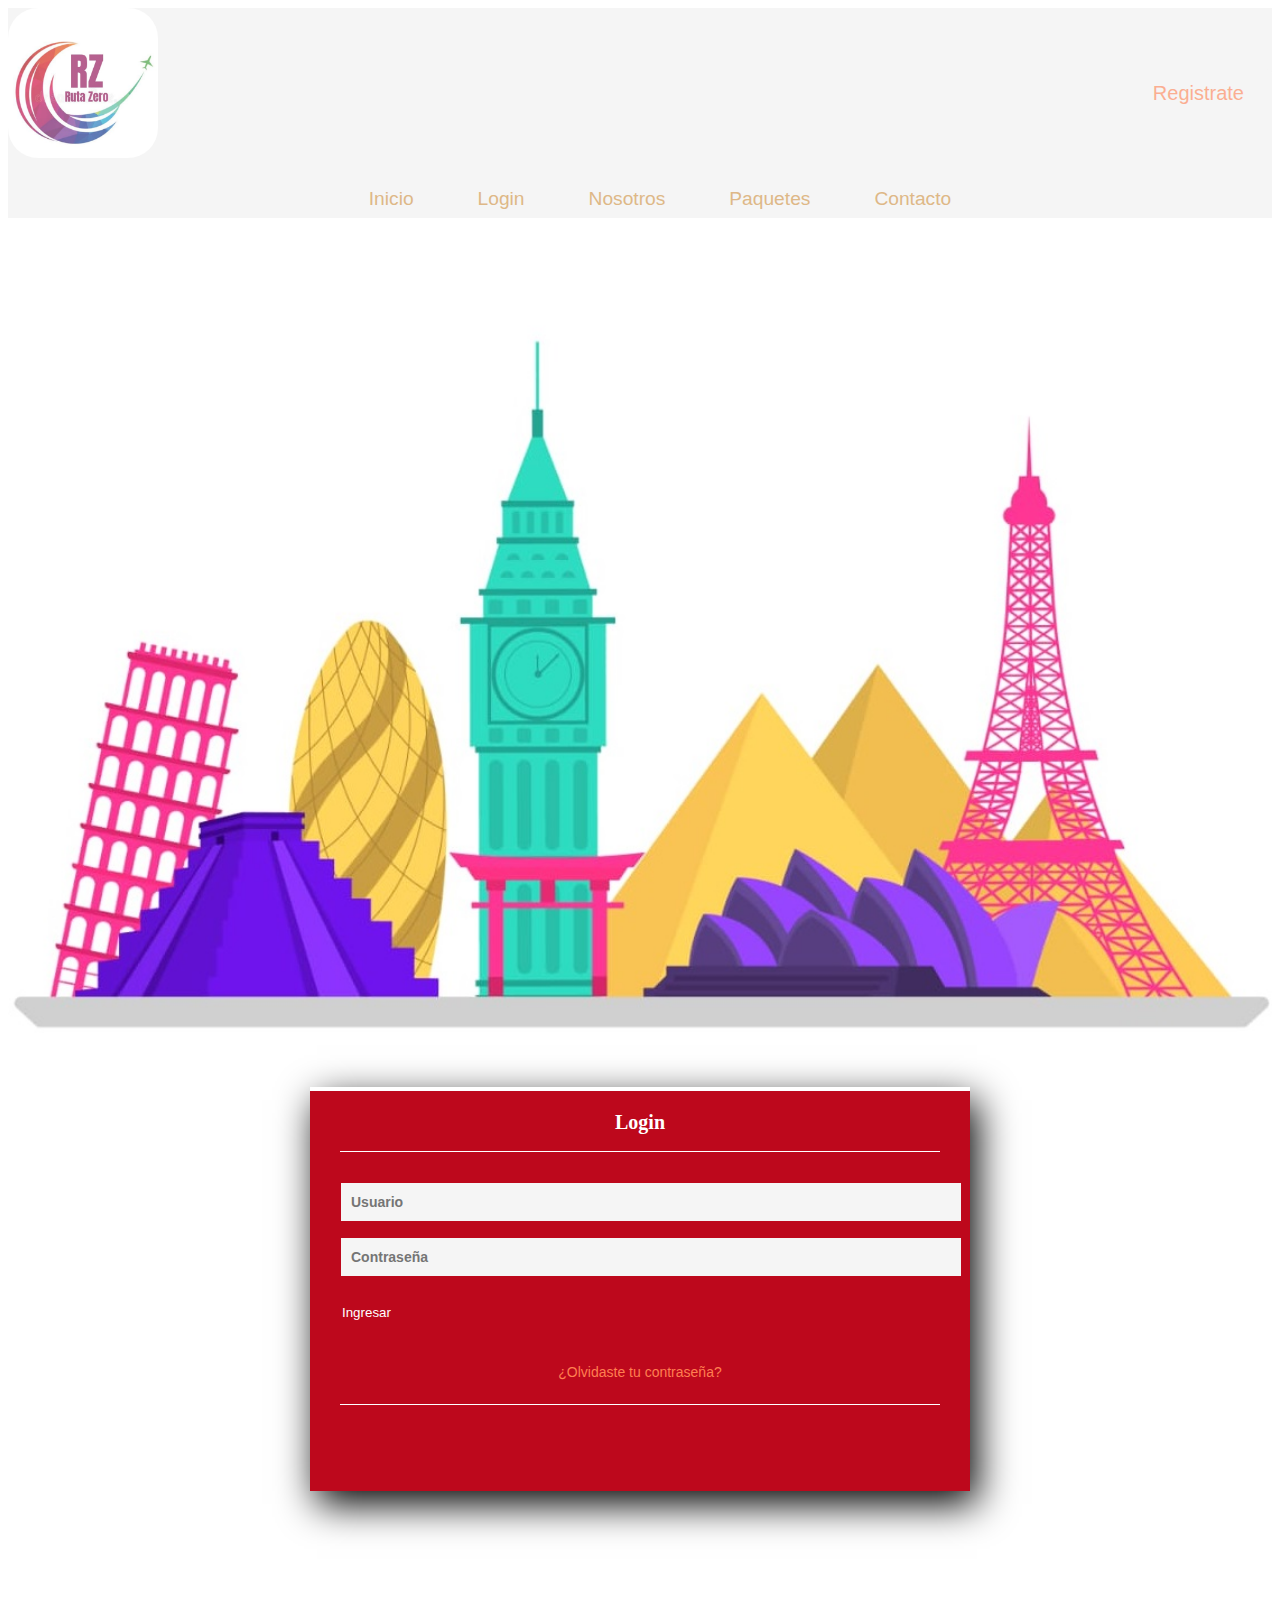
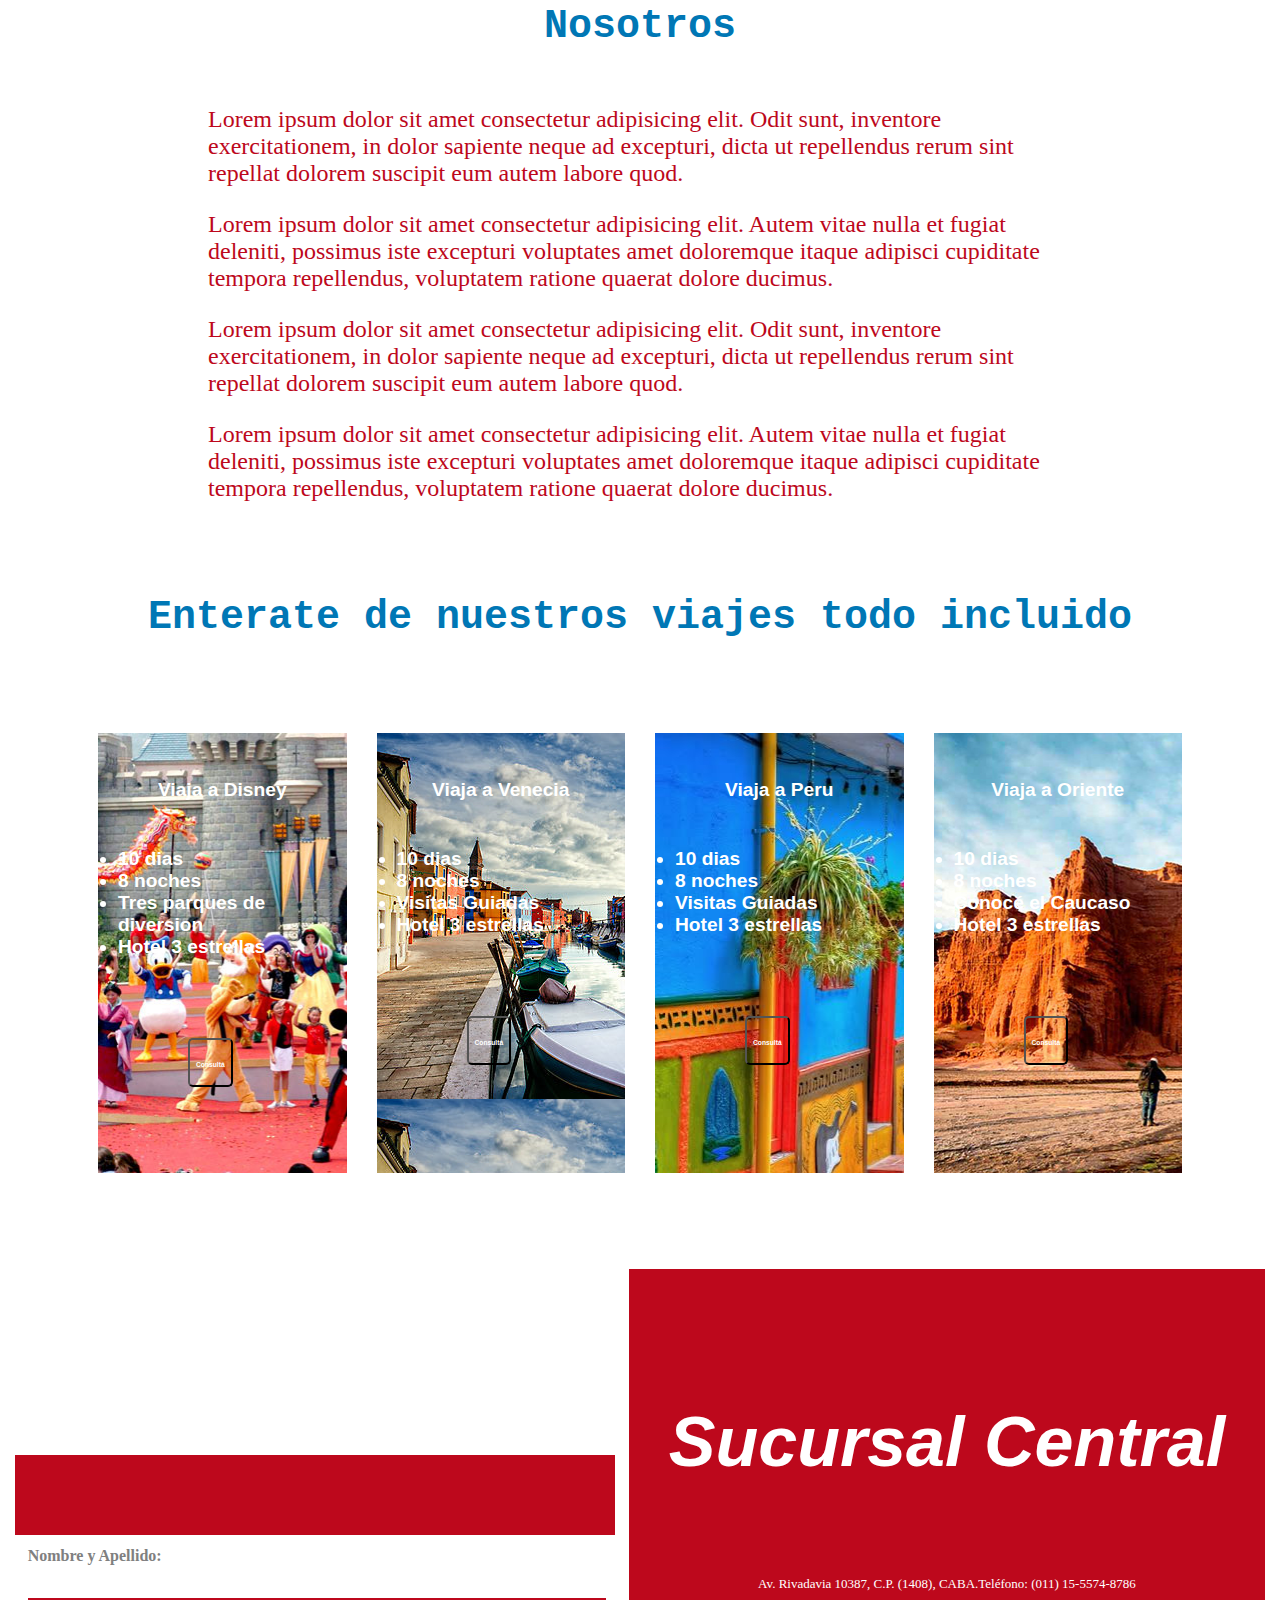
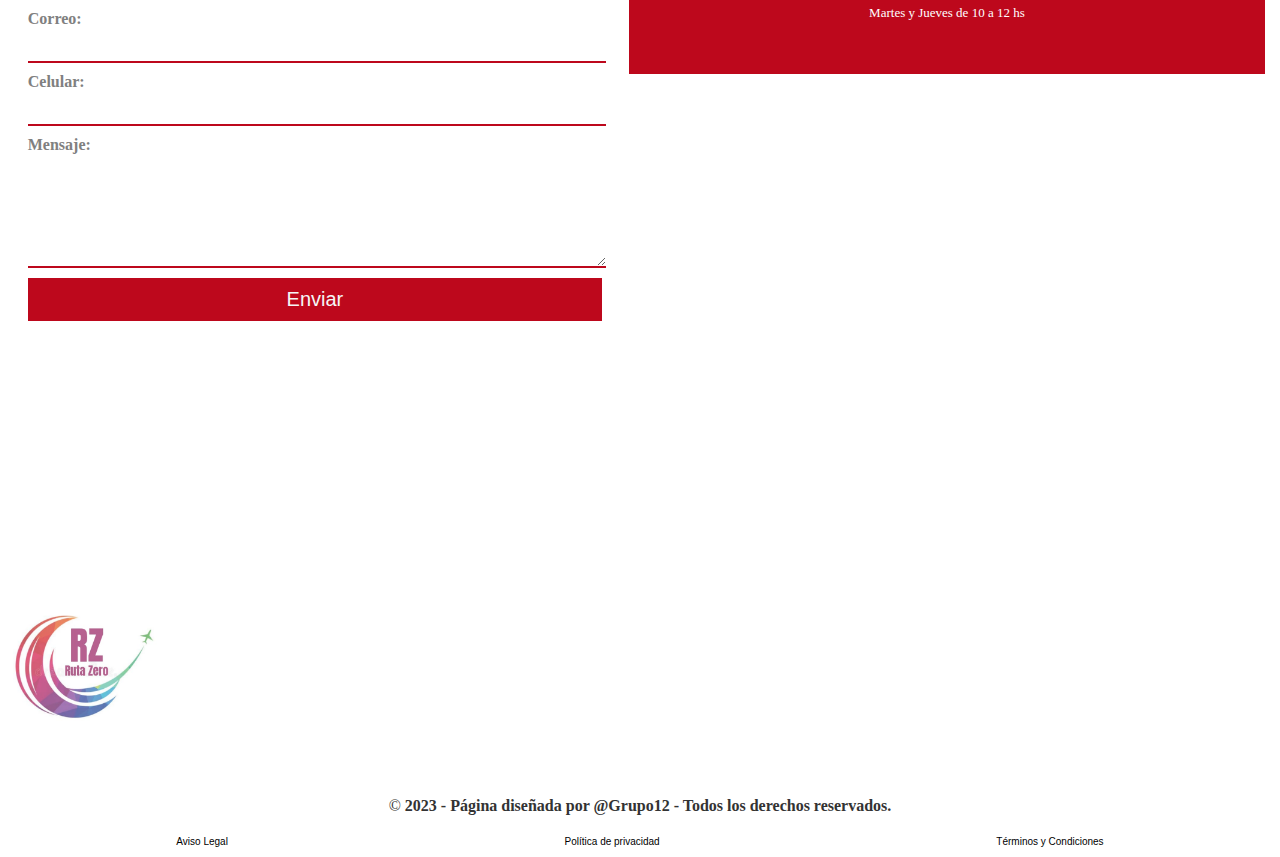
<file: Proyecto Grupal/index.html>
<!DOCTYPE html>
<html lang="es">

<head>
    <meta charset="UTF-8">
    <meta http-equiv="X-UA-Compatible" content="IE=edge">
    <meta name="viewport" content="width=device-width, initial-scale=1.0">
    <link rel="stylesheet" href="https://cdnjs.cloudflare.com/ajax/libs/animate.css/4.1.1/animate.min.css">
    <link href="https://cdn.jsdelivr.net/npm/bootstrap@5.0.2/dist/css/bootstrap.min.css" rel="stylesheet"
        integrity="sha384-EVSTQN3/azprG1Anm3QDgpJLIm9Nao0Yz1ztcQTwFspd3yD65VohhpuuCOmLASjC" crossorigin="anonymous">
    <link rel="stylesheet" href="https://use.fontawesome.com/releases/v5.8.1/css/all.css"
        integrity="sha384-50oBUHEmvpQ+1lW4y57PTFmhCaXp0ML5d60M1M7uH2+nqUivzIebhndOJK28anvf" crossorigin="anonymous">
    <link rel="preconnect" href="https://fonts.googleapis.com">
    <link rel="preconnect" href="https://fonts.gstatic.com" crossorigin>
    <link rel="stylesheet" href="style.css">
    <title>Poyecto Grupal</title>
</head>

<body>
    <header class="header">
            <div class="logo-nav-container">
                <div class="logo">
                    <img src="./Logo RZ.jpeg" alt="img" class="logo-alto">
                </div>
            <div class="opc-reg">
                <a href="#" class="fa fa-address-card opc-reg" target="_blank">  Registrate</a>
            </div>
            </div>
            <div class="navbar">
                <ul class="menu">
                    <il><a href="#" class="opciones">Inicio</a></il>
                    <il><a href="#ing" class="opciones">Login</a></il>
                    <il><a href="#nos" class="opciones">Nosotros</a></il>
                    <il><a href="#paq" class="opciones">Paquetes</a></il>
                    <il><a href="#con" class="opciones">Contacto</a></il>
                </ul>
            </div>
    </header>
    <img src="./imgbody.jpeg" alt="Top Image" class="top-image">
    <section class="img-font">
        <div class="form-login" id="ing">
            <h3><strong>Login</strong></h3>
            <input class="usu-con" type="text" name="usuario" value="" placeholder="Usuario">
            <input class="usu-con" type="password" name="contrasenia" value="" placeholder="Contraseña">
            <input class="btn" type="sub" name="usuario" value="Ingresar">
            <p><a href="#">¿Olvidaste tu contraseña?</a></p>
        </div>
    </section>
    <main class="main">
        <section>
            <div>
                <div class="titu-nos"><h2 class="animate__animated animate__bounce animate__infinite animate__repeat-10" id="nos">Nosotros</h2>
                </div>    
                <p class="par-nos">Lorem ipsum dolor sit amet consectetur adipisicing elit. Odit sunt, inventore
                    exercitationem, in dolor sapiente neque ad excepturi, dicta ut repellendus rerum sint repellat
                    dolorem suscipit eum autem labore quod.</p>
                <p class="par-nos">Lorem ipsum dolor sit amet consectetur adipisicing elit. Autem vitae nulla et fugiat
                    deleniti, possimus iste excepturi voluptates amet doloremque itaque adipisci cupiditate tempora
                    repellendus, voluptatem ratione quaerat dolore ducimus.</p>
                <p class="par-nos">Lorem ipsum dolor sit amet consectetur adipisicing elit. Odit sunt, inventore
                    exercitationem, in dolor sapiente neque ad excepturi, dicta ut repellendus rerum sint repellat
                    dolorem suscipit eum autem labore quod.</p>
                <p class="par-nos">Lorem ipsum dolor sit amet consectetur adipisicing elit. Autem vitae nulla et fugiat
                    deleniti, possimus iste excepturi voluptates amet doloremque itaque adipisci cupiditate tempora
                    repellendus, voluptatem ratione quaerat dolore ducimus.</p>
            </div>
        </section>
        <br><br>
        <section>
            <nav>
                <div class="titu-ente"><h2 class="animate__animated animate__tada animate__infinite animate__repeat-30" id="paq">Enterate de
                    nuestros viajes todo incluido</h2>
                </div>
                <nav>
                    <div class="cajas">
                        <div id="disney">
                            <h4> <strong>Viaja a Disney</strong> </h4> <br>
                            <li><strong>10 dias </strong> </li>
                            <li> <strong> 8 noches </strong> </li>
                            <li> <strong>Tres parques de diversion</strong></li>
                            <li> <strong>Hotel 3 estrellas</strong></li>
                            <button class="viajes"> <a href="#formu">
                                    <h6> Consultá</h6>
                                </a> </button>
                        </div>
                        <div id="brasil">
                            <h4> <strong>Viaja a Venecia</strong> </h4> <br>
                            <li><strong>10 dias </strong> </li>
                            <li> <strong> 8 noches </strong> </li>
                            <li> <strong>Visitas Guiadas </strong></li>
                            <li> <strong>Hotel 3 estrellas</strong></li>
                            <button class="viajes"><a href="#formu">
                                    <h6>Consultá</h6>
                                </a> </button>
                        </div>
                        <div id="paris">
                            <h4> <strong>Viaja a Peru</strong> </h4> <br>
                            <li><strong>10 dias </strong> </li>
                            <li> <strong> 8 noches </strong> </li>
                            <li> <strong>Visitas Guiadas</strong></li>
                            <li> <strong>Hotel 3 estrellas</strong></li>
                            <button class="viajes"> <a href="#formu">
                                    <h6> Consultá </h6>
                                </a> </button>
                        </div>
                        <div id="oriente">
                            <h4> <strong>Viaja a Oriente</strong> </h4> <br>
                            <li><strong>10 dias </strong> </li>
                            <li> <strong> 8 noches </strong> </li>
                            <li> <strong>Conocé el Caucaso</strong></li>
                            <li> <strong>Hotel 3 estrellas</strong></li>
                            <button class="viajes"> <a href="#formu">
                                    <h6>Consultá </h6>
                                </a> </button>
                        </div>
                    </div>
                </nav>
        </section>
        <br><br>
        <section>
            <div class="formap">
                <div class="formulario" id="con">
                    <header class="form-header" id="formu">
                        <span>
                            <i class="fa fa-paper-plane"></i>
                        </span>
                    </header>
                    <form action="" class="form-cont">
                        <label for="nombres">Nombre y Apellido:</label>
                        <input type="text" name="nombres" id="nombres">

                        <label for="correo">Correo:</label>
                        <input type="text" name="correo" id="correo">

                        <label for="celular">Celular:</label>
                        <input type="text" name="celular" id="celular">

                        <label for="mensaje">Mensaje:</label>
                        <textarea name="mensaje" id="mensaje"></textarea>
                        <input type="submit" value="Enviar">

                    </form>
                </div>
                <div class="mapa">
                    <header class="form-header" id="formu">
                        <span>
                            <h4><i class="fa fa-map-marker"> Sucursal Central</i></h4>
                            <p class="par-map">Av. Rivadavia 10387, C.P. (1408), CABA.Teléfono: (011) 15-5574-8786</p>
                            <p class="par-map">Martes y Jueves de 10 a 12 hs</p>
                        </span>
                    </header>
                    <iframe src="https://www.google.com/maps/embed?pb=!1m18!1m12!1m3!1d210146.53162122847!2d-58.710610393835466!3d-34.61580296435944!2m3!1f0!2f0!3f0!3m2!1i1024!2i768!4f13.1!3m3!1m2!1s0x95bcc84b5e94edbd%3A0x9cdefe617b84b690!2sRuta%200!5e0!3m2!1ses!2sar!4v1681527084926!5m2!1ses!2sar" width="600" height="450" style="border:0;" allowfullscreen="" loading="lazy" referrerpolicy="no-referrer-when-downgrade"></iframe>
                </div>
            </div>
        </section>
        <br><br><br>
    </main>
    <footer class="pie">
        <div class="primera-linea-pie">
            <div>
                <img src="./Logo RZ.jpeg" alt="img" class="logo-bajo">
            </div>
            <div class="redes-container">
                <ul>
                    <li><a href="https://www.facebook.com/" target="_blank" class="facebook"><i class="fab fa-facebook-f"></i></a></li>
                    <li><a href="https://twitter.com/?lang=es" target="_blank" class="twitter"><i class="fab fa-twitter"></i></a></li>
                    <li><a href="https://twitter.com/?lang=es" target="_blank" class="instagram"><i class="fab fa-instagram"></i></a></li>
                    <li><a href="https://www.figma.com/file/7ZOFUkzoeRxT4sNlDlTASd/RUTA-ZERO?t=LSQcpTVl2Dg0lsR8-6" target="_blank" class="figma"><i class="fab fa-figma"></i></a></li>
                </ul>
            </div>
        </div>
        
        <div class="copyright">
            <p>&copy; <b>2023 - Página diseñada por @Grupo12 - Todos los derechos reservados.</b></p>
        </div>
        <div class="ultima-linea-pie">
            <ul class="contenedor-final">
                <li class="linea"><a href="#" style="text-decoration:none">Aviso Legal</a></li>
                <li class="linea"><a href="#">Política de privacidad</a></li>
                <li class="linea"><a href="./CONDICIONES-GENERALES-2021.pdf" target="_blank">Términos y Condiciones</a></li>
            </ul>
        </div>
    </footer>
    <script src="https://cdn.jsdelivr.net/npm/bootstrap@5.3.0-alpha3/dist/js/bootstrap.bundle.min.js" integrity="sha384-ENjdO4Dr2bkBIFxQpeoTz1HIcje39Wm4jDKdf19U8gI4ddQ3GYNS7NTKfAdVQSZe" crossorigin="anonymous"></script>
    <script src="./app.js" type="text/javascript"></script>
</body>

</html>
</file>
<file: Proyecto Grupal/style.css>
/* inicio de header */
.header {
    background-color:whitesmoke;
    color: coral;
    padding:0rem 0;
    position: relative;
    left:0;
    top:0;
    right:0;
    height:210px;
}
    .header a {
        color:burlywood;
        text-decoration: none;
    }

.logo-nav-container {
        display: flex;
        justify-content: space-between;
    }

.opc-reg {
    padding-top: 60px;
}
    .opc-reg a {
        border:none;
        border-radius: 10%;
        color:coral;
        opacity: 60%;
        background-color: whitesmoke;
        padding:14px 28px;
        font-size: 20px;
        cursor: pointer;
        display: inline-block;
        text-align: center;
    }
        .opc-reg a:hover {
            background: black;
            opacity: 50%;
        }

.logo-alto {
    width: 150px;
    height:150px;
    align-items: left;
    border-radius: 20%;
}
    
.top-image {
    width: 100%;
}

img {
    width: 100px;
    margin-bottom: 0;
    padding-bottom: 0;
}

.nave {
    margin-left: 500px;
}

.par-nos {
    margin-left: 200px;
    margin-right: 200px;
}



.cajas {
    display: flex;
    flex-direction: row;
    padding: 60px;
    margin-left: 30px;
    justify-content: space-around;
}

#disney {
    font-family: 'Franklin Gothic Medium', 'Arial Narrow', Arial, sans-serif;
    font-size: larger;
    color: #fff;
    background-image: url("disney-land-10.jpg");
    width: 300px;
    height: 400px;
    padding: 20px;
    margin-right: 30px;
}

#brasil {
    font-family: 'Franklin Gothic Medium', 'Arial Narrow', Arial, sans-serif;
    font-size: larger;
    color: #fff;
    background-image: url("burano.jpg");
    width: 300px;
    height: 400px;
    padding: 20px;
    margin-right: 30px;
}

#paris {
    font-family: 'Franklin Gothic Medium', 'Arial Narrow', Arial, sans-serif;
    font-size: larger;
    color: #fff;
    background-image: url("calle.jpg");
    width: 300px;
    height: 400px;
    padding: 20px;
    margin-right: 30px;
}

#oriente {
    font-family: 'Franklin Gothic Medium', 'Arial Narrow', Arial, sans-serif;
    font-size: larger;
    color: #fff;
    background-image: url("lugar-turistico.jpg");
    width: 300px;
    height: 400px;
    padding: 20px;
    margin-right: 30px;
}

h4 {
    font-family: 'Franklin Gothic Medium', 'Arial Narrow', Arial, sans-serif;
    text-align: center;
}

.viajes {
    margin-left: 70px;
    margin-top: 80px;
    padding-top: 5px;
    border-radius: 5px;
    background-color: transparent;
}

h6 {
    color: #fff;
}

body {
    font-family: Georgia, 'Times New Roman', Times, serif;
    color: #333
    }

.par-nos {
    color:#bd081c;
    font-size: 150%;
}

.navbar {
    display:flex;
    flex-flow: row wrap;
    justify-content: center;
    list-style: none;
    margin: 0;
}


.menu ul {
    margin: 0;
    padding: 0;
    list-style: none;
}
    .menu ul li {
        display: inline-block;
}
        .menu ul li a {
            display: block;
            padding: 0.5rem 1rem;
            transition: all 0.4s linear;
            border-radius: 5px;
        }
            .menu ul li a:hover {
                background: black;
            }

/*.img-font {
    background-image: url("/imgbody.jpeg");
    background-size: 100%;
    background-repeat: no-repeat;
}*/

.form-login {
    width: 600px;
    height: 360px;
    background: #bd081c;
    margin:auto;
    margin-top: 50px;
    box-shadow: 7px 13px 37px #000;
    padding: 20px 30px;
    border-top:4px solid;
    color:white;
}
    .form-login p {
        height: 40px;
        text-align: center;
        border-bottom: 1px solid;
        font-size: 14px;
        text-decoration: none;
    }
    .form-login a {
        color:coral;
        text-decoration: none;
        font-size: 14px;
    }
        .form-login a:hover {
            text-decoration: underline;
        }

h3 {
    margin:0;
    text-align: center;
    height: 40px;
    margin-bottom: 30px;
    border-bottom: 1px solid;
    font-size: 20px;
}

.usu-con {
    width: 100%;
    border: 1px solid #bd081c;
    margin-bottom: 15px;
    padding: 11px 10px;
    background: whitesmoke;
    font-size: 14px;
    font-weight: bold;
}

.btn {
    width: 100%;
    height: 40px;
    background:#bd081c;
    border: none;
    color: white;
    margin-bottom: 16px;
}



.main {
    padding-top: 5rem;
}

h2 {
    text-align: center;
    font-family: 'Courier New', Courier, monospace;
    font-size: 250%;
    color:#0077B5
}

/*inicio formulario de contacto*/

 .formap {
    display:flex;
    justify-content: space-around;
 }

.formulario {
    background-color: #fff;
    width: 600px;
    position:initial;
    top: 25%;
    left: 25%;
    align-content: center;
    box-shadow: 7px 13px 37 rgba(0, 0, 0, .8);
}

.form-header {
    width: 100%;
    background-color: #bd081c;
    overflow: hidden;
    color: white;
}
span {
    font-size: 70px;
    display:block;
    text-align: center;
    padding:2.5rem;
 }

 .form-cont {
    padding:.8rem;
    overflow: hidden;
    color: grey;
 }

.form-cont label, .form-cont input, .form-cont textarea {
    display:block;
    width:100%;
    margin-bottom: 8px;
}

.form-cont label {
    font-weight: 700;
}

.form-cont input:not([type="submit"]), .form-cont textarea{
    border:none;
    border-bottom:2px solid #bd081c;
    margin-bottom: 10px;
    font-size: 20px;
    outline: none;
    color: black;
}

.form-cont textarea {
    min-height: 100px;
}

input[type="submit"] {
    padding: 10px;
    border: none;
    background-color:#bd081c;
    color:whitesmoke;
    font-size: 20px;
    cursor:pointer;
}

 .par-map {
    font-family: 'Times New Roman', Times, serif;
    font-size: small;
    color: white;
 }


/*inicio el footer*/

/*.pie {
    height:min-content;
}
*/
.logo-bajo {
    width: 150px;
    height:150px;
    border-radius: 20%;
}

.btm-img {
    align-content: left;
}

.redes-container {
    display:flex;
    height:5vh;
    align-items: center;
    justify-content: center;
}
    .redes-container ul li {
        display: inline-block;
        margin: 0 5px;
        width:50px;
        height: 50px;
        text-align: center;
    }
        .redes-container ul li a {
            display:block;
            padding: 0 10px;
            background: #333;
            color: #fff;
            line-height: 50px;
            font-size: 18px;
            box-shadow: 0 3px 5px 0px rgba(0, 0, 0 .2);
            transition: .2s;
            border-radius: 15%;
        }

.redes-container ul:hover a {
    filter:blur(2px);
}
    .redes-container ul li a:hover {
        transform: translateY(-3px) scale(1.05);
        box-shadow: 0 5px 5px 0px rgba(0, 0, 0 .4);
        filter: none;
    }

.redes-container ul li .facebook:hover {
    background: #0077B5;
}
.redes-container ul li .twitter:hover {
    background: #55acee;
}
.redes-container ul li .instagram:hover {
    background: #bd081c;
}

.copyright {
    padding:0;
    text-align: center ;
    margin-top: 1rem;
}

.contenedor-final {
    display: flex;
    flex-flow: row wrap;
    justify-content: space-around;
    padding:0;
    margin:0;
    list-style-type: none;
}
 a {
    text-decoration: none;
    color:black;
    font-family: Arial, Helvetica, sans-serif;
    font-size: 10px;
 }

 .titu-nos {
    display: flex;
    justify-content: center;
 }

 .titu-ente {
    display: flex;
    justify-content: center;
 }

 .opciones {
    display:inline-block;
    color: coral;
    padding:10px 30px;
    font-size: larger;
    text-decoration: none;
 }
    .opciones:hover {
        background: grey;
    }
</file>
